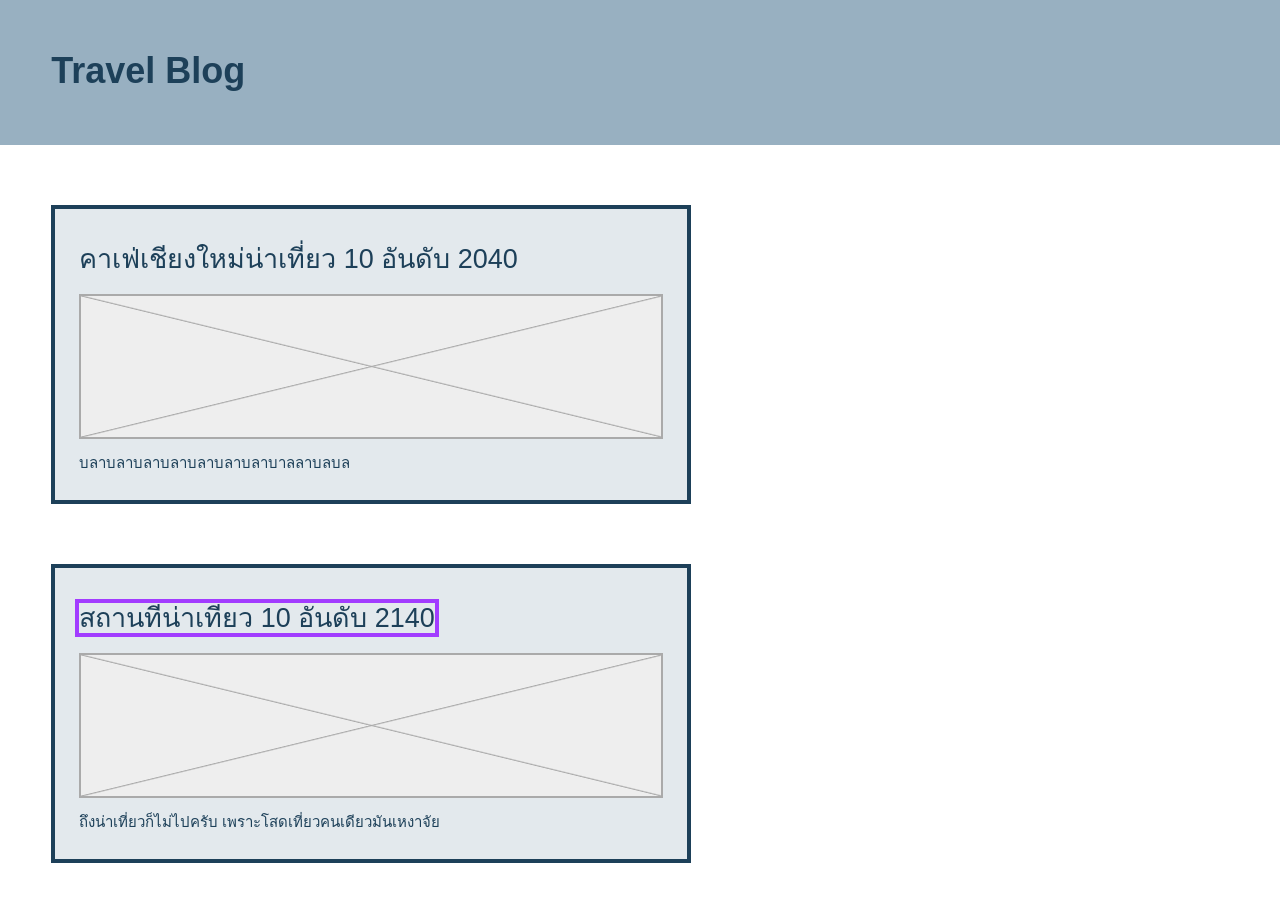
<file: ex-1/index.html>
<!DOCTYPE html>
<html lang="th">
<head>
  <meta charset="UTF-8" />
  <meta name="viewport" content="width=device-width, initial-scale=1.0" />
  <title>Travel Blog</title>
  <link rel="stylesheet" href="style.css" />
</head>
<body>
  <header class="site-header">
    <h1>Travel Blog</h1>
  </header>

  <main class="articles">
    <article class="card">
      <h2>คาเฟ่เชียงใหม่น่าเที่ยว 10 อันดับ 2040</h2>
      <div class="image-placeholder" role="img" aria-label="พื้นที่สำหรับรูปภาพ"></div>
      <p>
        บลาบลาบลาบลาบลาบลาบลาบาลลาบลบล
      </p>
    </article>

    <article class="card">
      <h2><span class="highlight">สถานที่น่าเที่ยว 10 อันดับ 2140</span></h2>
      <div class="image-placeholder" role="img" aria-label="พื้นที่สำหรับรูปภาพ"></div>
      <p>
        ถึงน่าเที่ยวก็ไม่ไปครับ เพราะโสดเที่ยวคนเดียวมันเหงาจัย
      </p>
    </article>
  </main>
</body>
</html>
</file>
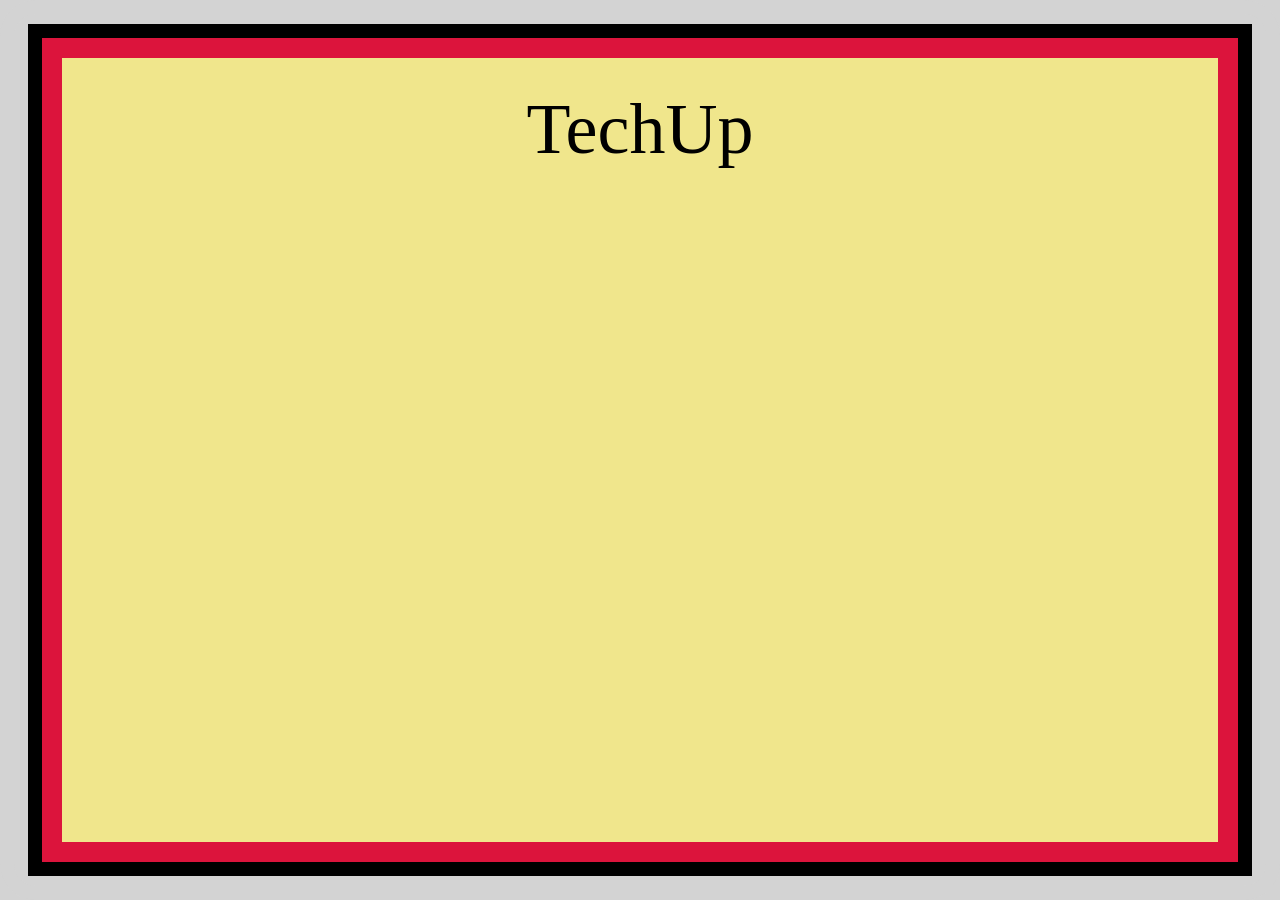
<file: ex-2/index.html>
<!DOCTYPE html>
<html lang="en">
<head>
  <meta charset="UTF-8" />
  <meta name="viewport" content="width=device-width, initial-scale=1.0" />
  <title>TechUp</title>
  <link rel="stylesheet" href="style.css" />
</head>
<body>
  <main class="black-border">
    <div class="crimson-border">
      <div class="content">
        <h1>TechUp</h1>
      </div>
    </div>
  </main>
</body>
</html>
</file>
<file: ex-1/style.css>
* {
    box-sizing: border-box;
  }
  
  body {
    margin: 0;
    color: #1d4059;
    font-family: Arial, sans-serif;
    background: #fff;
  }
  
  .site-header {
    height: 145px;
    padding: 50px 4%;
    background: #98b0c1;
  }
  
  .site-header h1 {
    margin: 0;
    font-size: 36px;
  }
  
  .articles {
    display: flex;
    flex-direction: column;
    align-items: flex-start;
    gap: 60px;
    padding: 60px 4%;
  }
  
  .card {
    width: 640px;
    padding: 24px;
    border: 4px solid #1d4059;
    background: #e3e9ed;
  }
  
  .card h2 {
    margin: 4px 0 14px;
    font-size: 27px;
    font-weight: normal;
  }
  
  .image-placeholder {
    position: relative;
    width: 100%;
    height: 145px;
    border: 2px solid #aaa;
    background:
      linear-gradient(to top right, transparent 49.7%, #aaa 50%, transparent 50.5%),
      linear-gradient(to bottom right, transparent 49.7%, #aaa 50%, transparent 50.5%),
      #eee;
  }
  
  .card p {
    margin: 12px 0 0;
    font-family: cursive;
    font-size: 15px;
    line-height: 1.65;
  }
  
  .highlight {
    outline: 4px solid #a23cff;
  }
  
  @media (max-width: 700px) {
    .card {
      width: 100%;
    }
  
    .site-header {
      height: auto;
      padding: 32px 5%;
    }
  
    .articles {
      padding: 36px 5%;
    }
  }
</file>
<file: ex-2/style.css>
body {
    margin: 0;
    min-height: 100vh;
    box-sizing: border-box;
    padding: 10px 14px;
    border: 14px solid lightgrey;
    border-radius: 36px;
    background-color: lightgrey;
  }
  
  .black-border {
    min-height: calc(100vh - 48px);
    box-sizing: border-box;
    padding: 14px;
    background-color: black;
  }
  
  .crimson-border {
    min-height: calc(100vh - 76px);
    box-sizing: border-box;
    padding: 20px;
    background-color: crimson;
  }
  
  .content {
    min-height: calc(100vh - 116px);
    background-color: khaki;
    text-align: center;
  }
  
  h1 {
    margin: 0;
    padding: 30px;
    font-size: 72px;
    font-weight: normal;
  }
</file>
